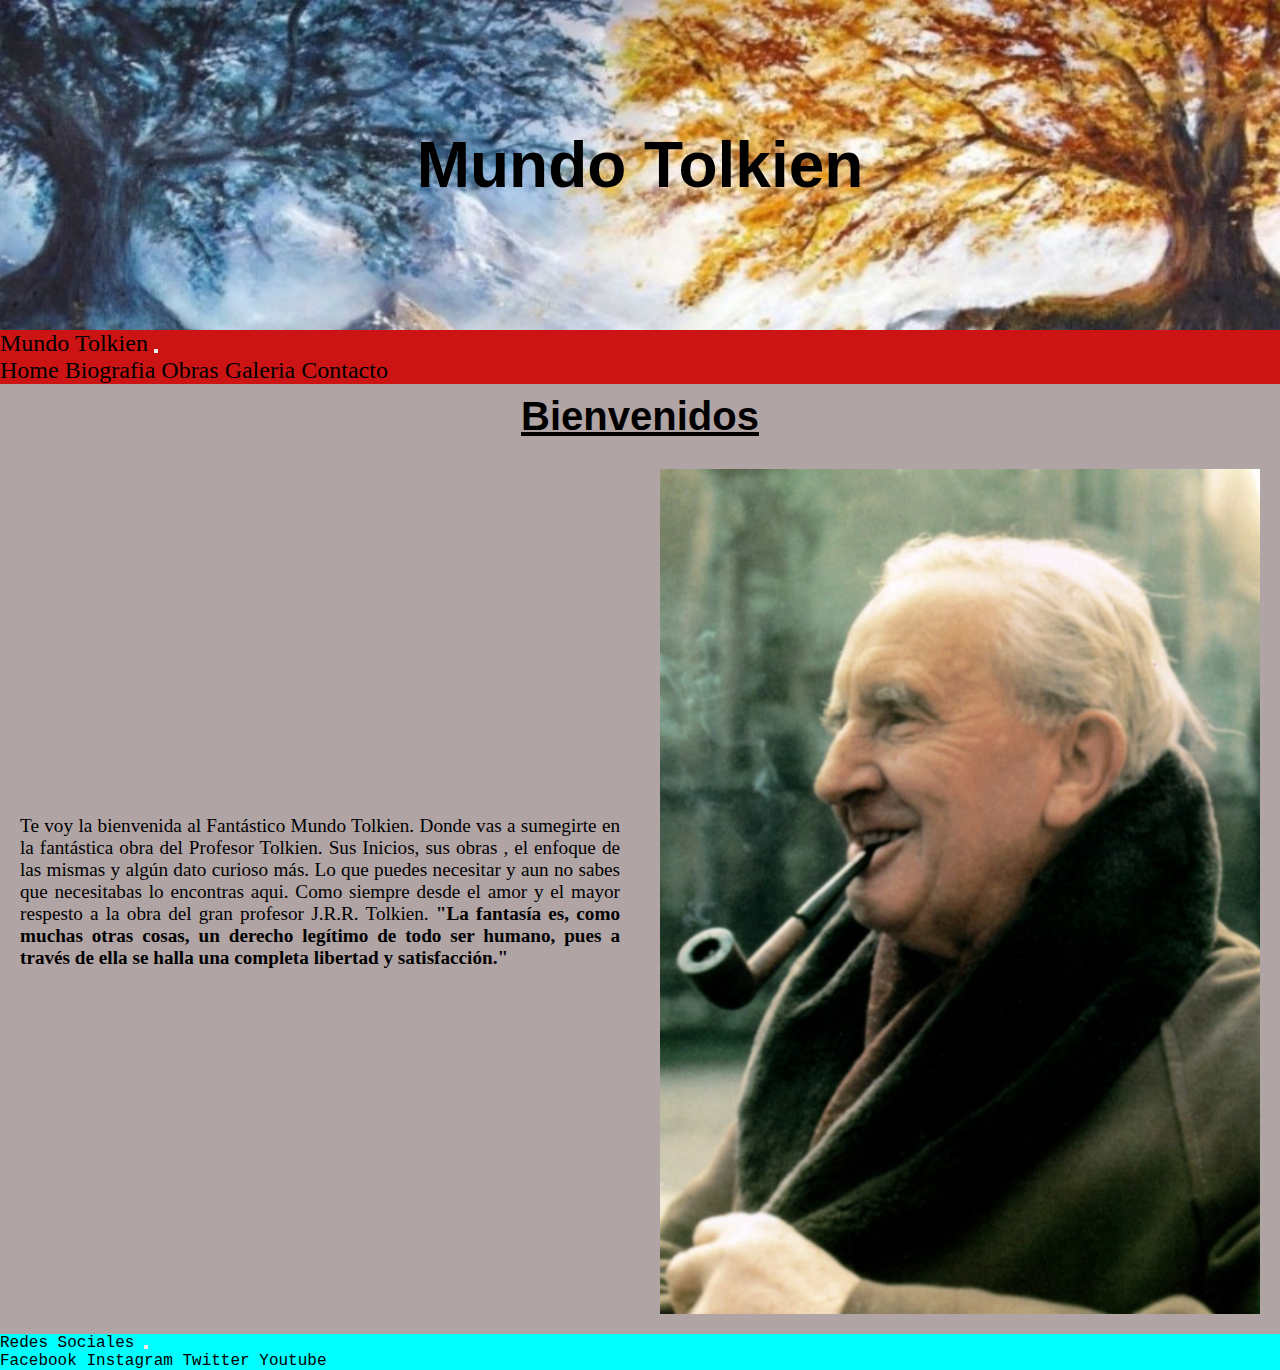
<file: index.html>
<!DOCTYPE html>
<html lang="es">
<head>
    <meta charset="UTF-8">
    <meta http-equiv="X-UA-Compatible" content="IE=edge">
    <meta name="viewport" content="width=device-width, initial-scale=1.0">
    <link href="https://cdn.jsdelivr.net/npm/bootstrap@5.2.0-beta1/dist/css/bootstrap.min.css" rel="stylesheet" integrity="sha384-0evHe/X+R7YkIZDRvuzKMRqM+OrBnVFBL6DOitfPri4tjfHxaWutUpFmBp4vmVor" crossorigin="anonymous">
    <link rel="stylesheet" href="./css/style.css">
    <meta name="description"  content="Bienvenida al maravilloso mundo de Tolkien donde vas a encontrar toda la información disponible sobre el mejor autor de literatural fantástica">

    <title>Mundo Tolkien | Conoce todo sobre el Creador del Señor de los Anillos</title>
</head>

<body class="container-fluid">
<!---------------- Header --------------------------->
  <header class="row">
    <h1 class="d-flex justify-content-center">Mundo Tolkien</h1>
    
<!----------------------------------Navegador --------------------------->
    <div class="container-fluid ">
      <nav class="navbar navbar-expand-lg bg-light menuNavegador">
        <div class="container-fluid menuNavegador">
          <a class="navbar-brand" href="">Mundo Tolkien</a>
            <button class="navbar-toggler" type="button" data-bs-toggle="collapse" data-bs-target="#navbarNavAltMarkup" aria-controls="navbarNavAltMarkup" aria-expanded="false" aria-label="Toggle navigation">
              <span class="navbar-toggler-icon"></span>
            </button>
          <div class="collapse navbar-collapse" id="navbarNavAltMarkup">
            <div class="navbar-nav">
              <a class="nav-link active" aria-current="page" href="./index.html">Home</a>
              <a class="nav-link" href="./pages/biografia.html">Biografia</a>
              <a class="nav-link" href="./pages/obras.html">Obras</a>
              <a class="nav-link" href="./pages/galeria.html">Galeria</a>
              <a class="nav-link" href="./pages/contacto.html">Contacto</a>
            </div>
          </div>
        </div>
      </nav>
    </div>
  </header>

    

  <main class="row">
    <section class="cuerpoArticulo">
      <h2 class="tituloArticulo">Bienvenidos</h2>

<!----------- Parrafo de Bienvenida e introducción ----------->

      <div class="linea">
        <p> Te voy la bienvenida al Fantástico Mundo Tolkien. Donde vas a sumegirte en la fantástica obra del Profesor Tolkien. 
        Sus Inicios, sus obras , el enfoque de las mismas y algún dato curioso más. Lo que puedes necesitar y aun no sabes que necesitabas lo encontras aqui.
        Como siempre desde el amor y el mayor respesto a la obra del gran profesor J.R.R. Tolkien.
        <strong>"La fantasía es, como muchas otras cosas, un derecho legítimo de todo ser humano, pues a través de ella se halla una completa libertad y satisfacción."</strong>
        </p>
        
        
        <img id="caratula" src="./img/tolkien-inicio.jpg" alt="Foto en blanco y negro de el profesor Tolkien fumando con su pipa">
      </div>
    </section>    


  </main>

  <footer class="row">
    <section>
<!------------ Aca pongo redes Sociales ------------------>

      <div class="navbar navbar-expand-lg bg-light menuRedes">
        <div class="container-fluid menuRedes ">
          <a class="navbar-brand" href="">Redes Sociales</a>
          <button class="navbar-toggler" type="button" data-bs-toggle="collapse" data-bs-target="#navbarNavAltMarkup" aria-controls="navbarNavAltMarkup" aria-expanded="false" aria-label="Toggle navigation">
            <span class="navbar-toggler-icon"></span>
          </button>
          <div class="collapse navbar-collapse" id="navbarNavAltMarkup">
            <div class="navbar-nav">
              <a class="nav-link active" aria-current="page" href="http://www.facebook.com" target="blank">Facebook</a>
              <a class="nav-link active" href="http://www.instagram.com" target="blank">Instagram</a>
              <a class="nav-link active" href="http://www.twitter.com" target="blank">Twitter</a>
              <a class="nav-link active" href="http://www.youtube.com" target="blank">Youtube</a>
            </div>
          </div>
        </div>
      </div>
    </section>

  </footer>



<!------------------ Scripts -------------->

    <script src="https://cdn.jsdelivr.net/npm/bootstrap@5.2.0-beta1/dist/js/bootstrap.bundle.min.js" integrity="sha384-pprn3073KE6tl6bjs2QrFaJGz5/SUsLqktiwsUTF55Jfv3qYSDhgCecCxMW52nD2" crossorigin="anonymous"></script>

</body>
</html>
</file>
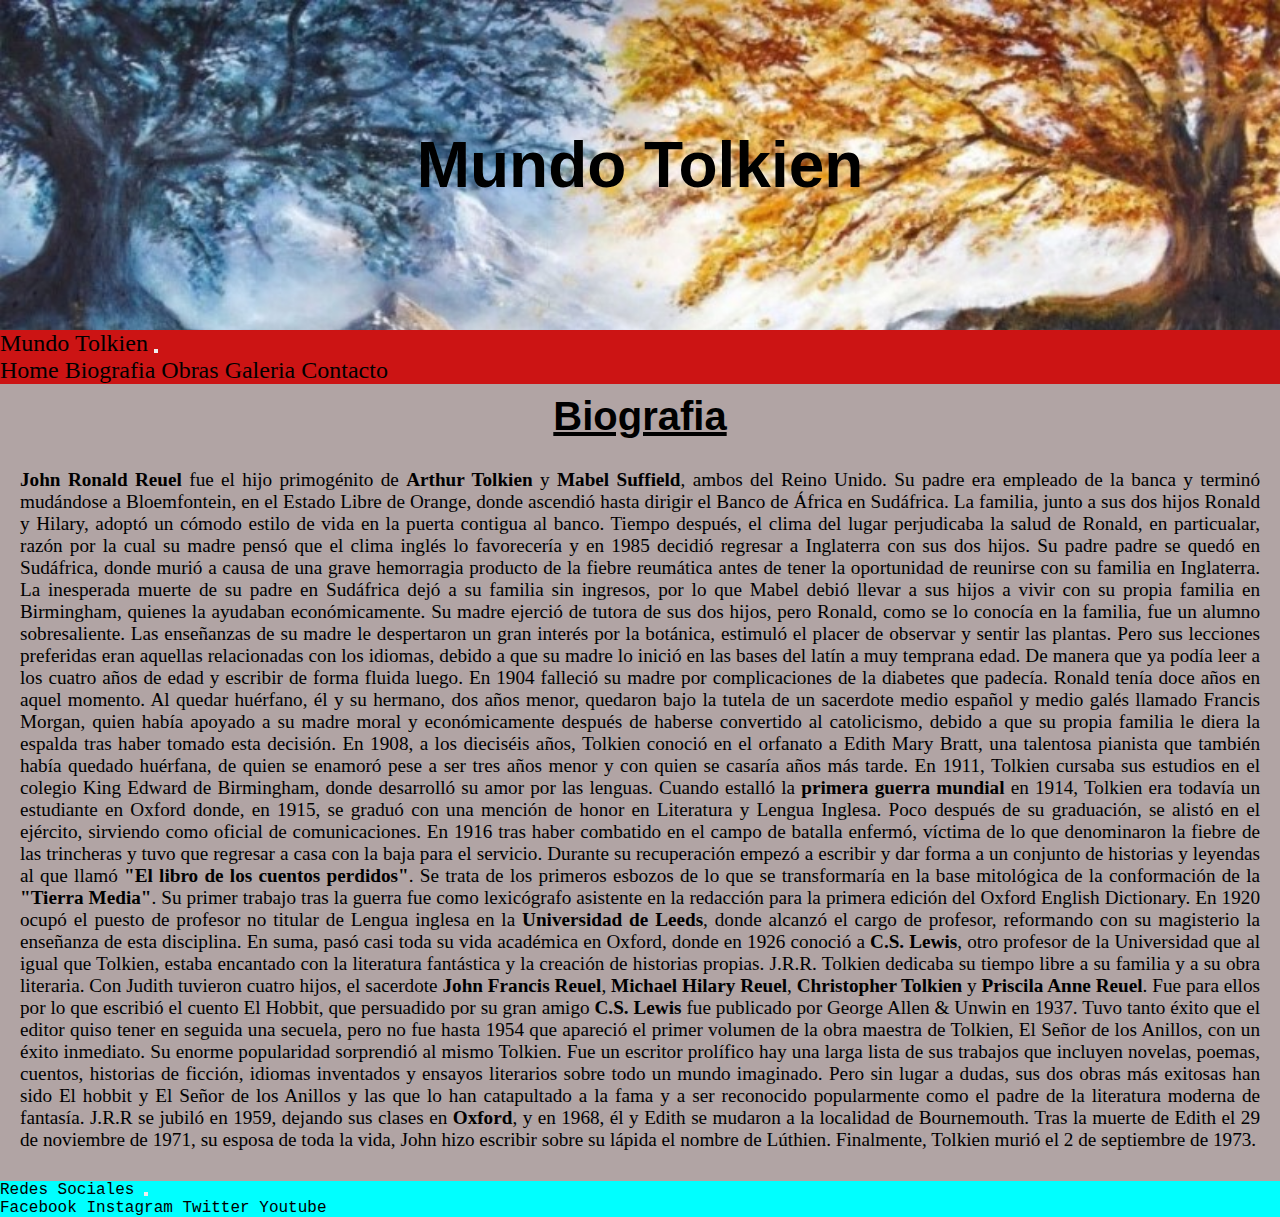
<file: pages/biografia.html>
<!DOCTYPE html>
<html lang="es">
<head>
    <meta charset="UTF-8">
    <meta http-equiv="X-UA-Compatible" content="IE=edge">
    <meta name="viewport" content="width=device-width, initial-scale=1.0">
    <title>Mundo Tolkien - Biografia | Detalles Sobre La Vida de Tolkien</title>
    <link href="https://cdn.jsdelivr.net/npm/bootstrap@5.2.0-beta1/dist/css/bootstrap.min.css" rel="stylesheet" integrity="sha384-0evHe/X+R7YkIZDRvuzKMRqM+OrBnVFBL6DOitfPri4tjfHxaWutUpFmBp4vmVor" crossorigin="anonymous">
    <link rel="stylesheet" href="../css/style.css">
    <meta name="description"  content="Biografia completa del J.R.R. Tolkien, desde su nacimiento hasta su fallecimiento. Detalles de su vida, hazañas inspiraciones y mucho más. ">

</head>

<body class="container-fluid">
  <!---------------- Header --------------------------->
  <header class="row">
      <h1 class="d-flex justify-content-center">Mundo Tolkien</h1>
      
      <!----------------------------------Navegador --------------------------->
      <div class="container-fluid">

        <nav class="navbar navbar-expand-lg bg-light menuNavegador">
          <div class="container-fluid menuNavegador">
            <a class="navbar-brand" href="">Mundo Tolkien</a>
            <button class="navbar-toggler" type="button" data-bs-toggle="collapse" data-bs-target="#navbarNavAltMarkup" aria-controls="navbarNavAltMarkup" aria-expanded="false" aria-label="Toggle navigation">
              <span class="navbar-toggler-icon"></span>
            </button>
            <div class="collapse navbar-collapse" id="navbarNavAltMarkup">
              <div class="navbar-nav">
                <a class="nav-link" href="../index.html">Home</a>
                <a class="nav-link active" aria-current="page" href="./biografia.html">Biografia</a>
                <a class="nav-link" href="./obras.html">Obras</a>
                <a class="nav-link" href="./galeria.html">Galeria</a>
                <a class="nav-link" href="./contacto.html">Contacto</a>
              </div>
            </div>
          </div>
        </nav>
      </div>
  </header>


  <main class="row">
    <section class="cuerpoArticulo">

      <h2 class="tituloArticulo">Biografia</h2>

<!-------------- Aca esta una breve reseña de la biografia del autor ----------------------->

      <p> <strong>John Ronald Reuel</strong> fue el hijo primogénito de <strong>Arthur Tolkien</strong> y <strong>Mabel Suffield</strong>, ambos del Reino Unido.
      Su padre era empleado de la banca y terminó mudándose a Bloemfontein, en el Estado Libre de Orange, donde ascendió hasta dirigir el Banco de África en Sudáfrica. La familia, junto a sus dos hijos Ronald y Hilary, adoptó un cómodo estilo de vida en la puerta contigua al banco.
      Tiempo después, el clima del lugar perjudicaba la salud de Ronald, en particualar, razón por la cual su madre pensó que el clima inglés lo favorecería y en 1985 decidió regresar a Inglaterra con sus dos hijos. Su padre padre se quedó en Sudáfrica, donde murió a causa de una grave hemorragia producto de la fiebre reumática antes de tener la oportunidad de reunirse con su familia en Inglaterra.
      La inesperada muerte de su padre en Sudáfrica dejó a su familia sin ingresos, por lo que Mabel debió llevar a sus hijos a vivir con su propia familia en Birmingham, quienes la ayudaban económicamente.
      Su madre ejerció de tutora de sus dos hijos, pero Ronald, como se lo conocía en la familia, fue un alumno sobresaliente. Las enseñanzas de su madre le despertaron un gran interés por la botánica, estimuló el placer de observar y sentir las plantas. Pero sus lecciones preferidas eran aquellas relacionadas con los idiomas, debido a que su madre lo inició en las bases del latín a muy temprana edad. De manera que ya podía leer a los cuatro años de edad y escribir de forma fluida luego.
      En 1904 falleció su madre por complicaciones de la diabetes que padecía. Ronald tenía doce años en aquel momento. Al quedar huérfano, él y su hermano, dos años menor, quedaron bajo la tutela de un sacerdote medio español y medio galés llamado Francis Morgan, quien había apoyado a su madre moral y económicamente después de haberse convertido al catolicismo, debido a que su propia familia le diera la espalda tras haber tomado esta decisión.
      En 1908, a los dieciséis años, Tolkien conoció en el orfanato a Edith Mary Bratt, una talentosa pianista que también había quedado huérfana, de quien se enamoró pese a ser tres años menor y con quien se casaría años más tarde.
      En 1911, Tolkien cursaba sus estudios en el colegio King Edward de Birmingham, donde desarrolló su amor por las lenguas.
      Cuando estalló la <strong>primera guerra mundial</strong> en 1914, Tolkien era todavía un estudiante en Oxford donde, en 1915, se graduó con una mención de honor en Literatura y Lengua Inglesa. Poco después de su graduación, se alistó en el ejército, sirviendo como oficial de comunicaciones.
      En 1916 tras haber combatido en el campo de batalla enfermó, víctima de lo que denominaron la fiebre de las trincheras y tuvo que regresar a casa con la baja para el servicio.
      Durante su recuperación empezó a escribir y dar forma a un conjunto de historias y leyendas al que llamó <strong>"El libro de los cuentos perdidos"</strong>. Se trata de los primeros esbozos de lo que se transformaría en la base mitológica de la conformación de la <strong>"Tierra Media"</strong>.
      Su primer trabajo tras la guerra fue como lexicógrafo asistente en la redacción para la primera edición del Oxford English Dictionary. En 1920 ocupó el puesto de profesor no titular de Lengua inglesa en la <strong>Universidad de Leeds</strong>, donde alcanzó el cargo de profesor, reformando con su magisterio la enseñanza de esta disciplina. En suma, pasó casi toda su vida académica en Oxford, donde en 1926 conoció a <strong>C.S. Lewis</strong>, otro profesor de la Universidad que al igual que Tolkien, estaba encantado con la literatura fantástica y la creación de historias propias.
      J.R.R. Tolkien dedicaba su tiempo libre a su familia y a su obra literaria. Con Judith tuvieron cuatro hijos, el sacerdote <strong>John Francis Reuel</strong>, <strong>Michael Hilary Reuel</strong>, <strong>Christopher Tolkien</strong> y <strong>Priscila Anne Reuel</strong>. Fue para ellos por lo que escribió el cuento El Hobbit, que persuadido por su gran amigo <strong>C.S. Lewis</strong> fue publicado por George Allen & Unwin en 1937. Tuvo tanto éxito que el editor quiso tener en seguida una secuela, pero no fue hasta 1954 que apareció el primer volumen de la obra maestra de Tolkien, El Señor de los Anillos, con un éxito inmediato. Su enorme popularidad sorprendió al mismo Tolkien.
      Fue un escritor prolífico hay una larga lista de sus trabajos que incluyen novelas, poemas, cuentos, historias de ficción, idiomas inventados y ensayos literarios sobre todo un mundo imaginado. Pero sin lugar a dudas, sus dos obras más exitosas han sido El hobbit y El Señor de los Anillos y las que lo han catapultado a la fama y a ser reconocido popularmente como el padre de la literatura moderna de fantasía.
      J.R.R se jubiló en 1959, dejando sus clases en <strong>Oxford</strong>, y en 1968, él y Edith se mudaron a la localidad de Bournemouth. Tras la muerte de Edith el 29 de noviembre de 1971, su esposa de toda la vida, John hizo escribir sobre su lápida el nombre de Lúthien. Finalmente, Tolkien murió el 2 de septiembre de 1973.
      </p>   
    </section>    
  </main>

  <footer class="row">
    <section>
<!-------------------- Aca pongo redes Sociales ------------------->

      <div class="navbar navbar-expand-lg bg-light menuRedes">
        <div class="container-fluid menuRedes ">
          <a class="navbar-brand" href="">Redes Sociales</a>
          <button class="navbar-toggler" type="button" data-bs-toggle="collapse" data-bs-target="#navbarNavAltMarkup" aria-controls="navbarNavAltMarkup" aria-expanded="false" aria-label="Toggle navigation">
            <span class="navbar-toggler-icon"></span>
          </button>
          <div class="collapse navbar-collapse" id="navbarNavAltMarkup">
            <div class="navbar-nav">
              <a class="nav-link active" aria-current="page" href="http://www.facebook.com" target="blank">Facebook</a>
              <a class="nav-link active" href="http://www.instagram.com" target="blank">Instagram</a>
              <a class="nav-link active" href="http://www.twitter.com" target="blank">Twitter</a>
              <a class="nav-link active" href="http://www.youtube.com" target="blank">Youtube</a>
            </div>
          </div>
        </div>
      </div>

    </section>
  </footer>

<!------------------ Scripts -------------->

  <script src="https://cdn.jsdelivr.net/npm/bootstrap@5.2.0-beta1/dist/js/bootstrap.bundle.min.js" integrity="sha384-pprn3073KE6tl6bjs2QrFaJGz5/SUsLqktiwsUTF55Jfv3qYSDhgCecCxMW52nD2" crossorigin="anonymous"></script>

</body>
</html>
</file>
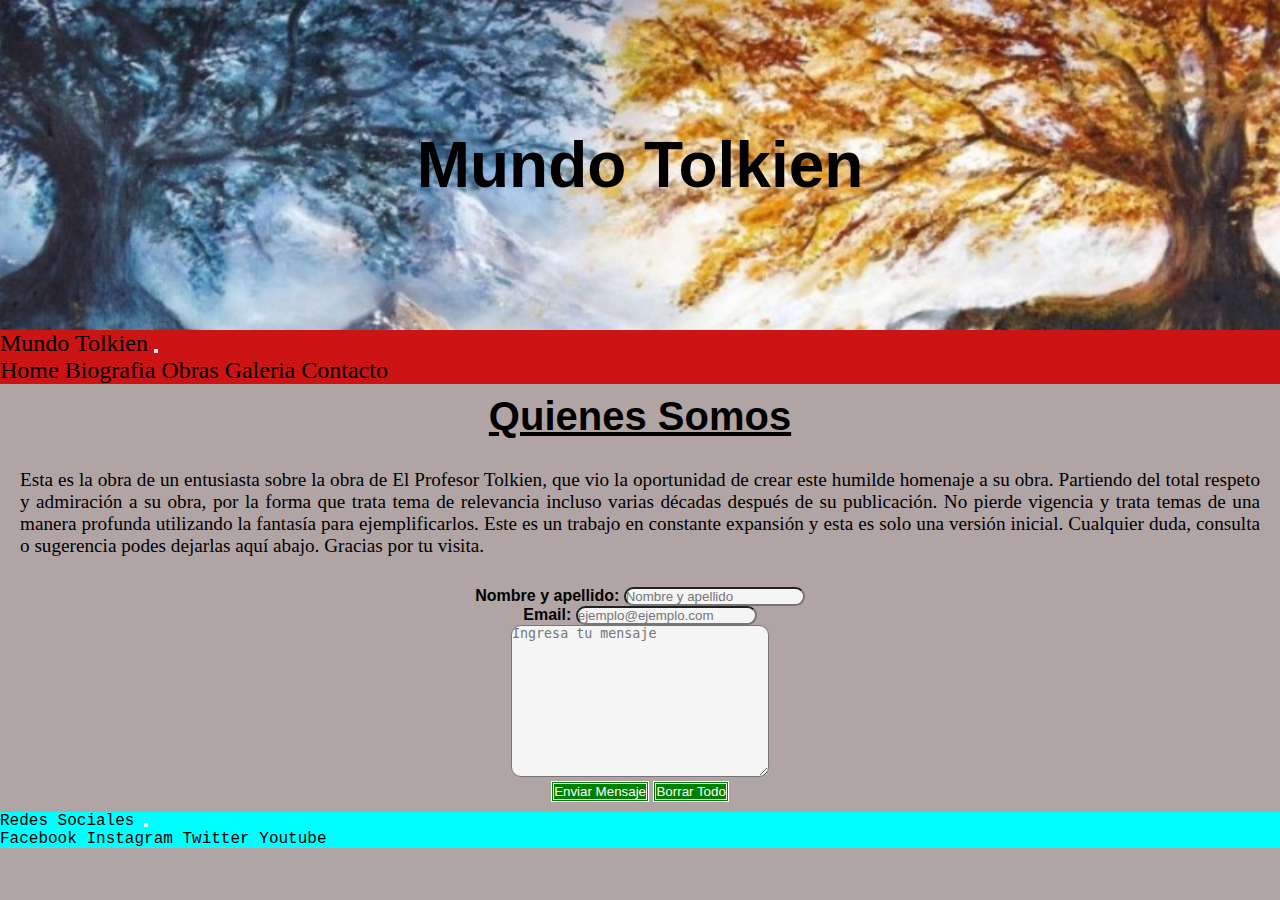
<file: pages/contacto.html>
<!DOCTYPE html>
<html lang="es">
<head>
    <meta charset="UTF-8">
    <meta http-equiv="X-UA-Compatible" content="IE=edge">
    <meta name="viewport" content="width=device-width, initial-scale=1.0">
    <title>Mundo Tolkien - Contacto | Ponte en contacto con nosotros</title>
    <link href="https://cdn.jsdelivr.net/npm/bootstrap@5.2.0-beta1/dist/css/bootstrap.min.css" rel="stylesheet" integrity="sha384-0evHe/X+R7YkIZDRvuzKMRqM+OrBnVFBL6DOitfPri4tjfHxaWutUpFmBp4vmVor" crossorigin="anonymous">
    <link rel="stylesheet" href="../css/style.css">
    <meta name="description"  content="Conocenos, sabe quienes estamos atras de este proyecto. Dejenos su mensaje y estemos en contacto.">

</head>
<body>

  <body class="container-fluid">
    <!---------------- Header --------------------------->
    <header class="row">
        <h1 class="d-flex justify-content-center">Mundo Tolkien</h1>
        
        <!----------------------------------Navegador --------------------------->
        <div class="container-fluid">
  
        <nav class="navbar navbar-expand-lg bg-light menuNavegador">
            <div class="container-fluid menuNavegador">
              <a class="navbar-brand" href="">Mundo Tolkien</a>
              <button class="navbar-toggler" type="button" data-bs-toggle="collapse" data-bs-target="#navbarNavAltMarkup" aria-controls="navbarNavAltMarkup" aria-expanded="false" aria-label="Toggle navigation">
                  <span class="navbar-toggler-icon"></span>
              </button>
              <div class="collapse navbar-collapse" id="navbarNavAltMarkup">
                <div class="navbar-nav">
                  <a class="nav-link" href="../index.html">Home</a>
                  <a class="nav-link" href="./biografia.html">Biografia</a>
                  <a class="nav-link" href="./obras.html">Obras</a>
                  <a class="nav-link" href="./galeria.html">Galeria</a>
                  <a class="nav-link active" aria-current="page"  href="./contacto.html">Contacto</a>
                </div>
              </div>
            </div>
          </nav>
        </div>
    </header>

    <main class="row">
        <section class="cuerpoArticulo">
            <h2 class="tituloArticulo">Quienes Somos</h2>
            
            <p>Esta es la obra de un entusiasta sobre la obra de El Profesor Tolkien, que vio la oportunidad de crear este humilde homenaje a su obra. 
            Partiendo del total respeto y admiración a su obra, por la forma que trata tema de relevancia incluso varias décadas después de su publicación. 
            No pierde vigencia y trata temas de una manera profunda utilizando la fantasía para ejemplificarlos. Este es un trabajo en constante expansión y 
            esta es solo una versión inicial. Cualquier duda, consulta o sugerencia podes dejarlas aquí abajo. Gracias por tu visita.</p>

            <form class="nosotros">

                <div>
                    <label for="campo-nombre">Nombre y apellido:</label>
                    <input class= "area-texto" type="text" id="campo-nombre" placeholder="Nombre y apellido" required>
                </div>

                <div>
                    <label for="campo-mail">Email:</label>
                    <input class= "area-texto" type="email" id="campo-mail" placeholder="ejemplo@ejemplo.com" required>
                </div>

                <div>
                    <textarea class= "area-texto" name="" id="campo-mensaje" cols="30" rows="10" placeholder="Ingresa tu mensaje"></textarea>
                </div>

                <input class= "boton" type="submit" value="Enviar Mensaje">
                <input class= "boton" type="reset" value="Borrar Todo">

            </form>


        </section>

    </main>
    
    <footer class="row">
        <section>
            
            <!-- Aca pongo redes Sociales -->
            <div class="navbar navbar-expand-lg bg-light menuRedes">
                <div class="container-fluid menuRedes ">
                  <a class="navbar-brand" href="">Redes Sociales</a>
                  <button class="navbar-toggler" type="button" data-bs-toggle="collapse" data-bs-target="#navbarNavAltMarkup" aria-controls="navbarNavAltMarkup" aria-expanded="false" aria-label="Toggle navigation">
                    <span class="navbar-toggler-icon"></span>
                  </button>
                  <div class="collapse navbar-collapse" id="navbarNavAltMarkup">
                    <div class="navbar-nav">
                      <a class="nav-link active" aria-current="page" href="http://www.facebook.com" target="blank">Facebook</a>
                      <a class="nav-link active" href="http://www.instagram.com" target="blank">Instagram</a>
                      <a class="nav-link active" href="http://www.twitter.com" target="blank">Twitter</a>
                      <a class="nav-link active" href="http://www.youtube.com" target="blank">Youtube</a>
                    </div>
                  </div>
                </div>
              </div>

        </section>


    </footer>

<!------------------ Scripts -------------->

<script src="https://cdn.jsdelivr.net/npm/bootstrap@5.2.0-beta1/dist/js/bootstrap.bundle.min.js" integrity="sha384-pprn3073KE6tl6bjs2QrFaJGz5/SUsLqktiwsUTF55Jfv3qYSDhgCecCxMW52nD2" crossorigin="anonymous"></script>


</body>
</html>
</file>
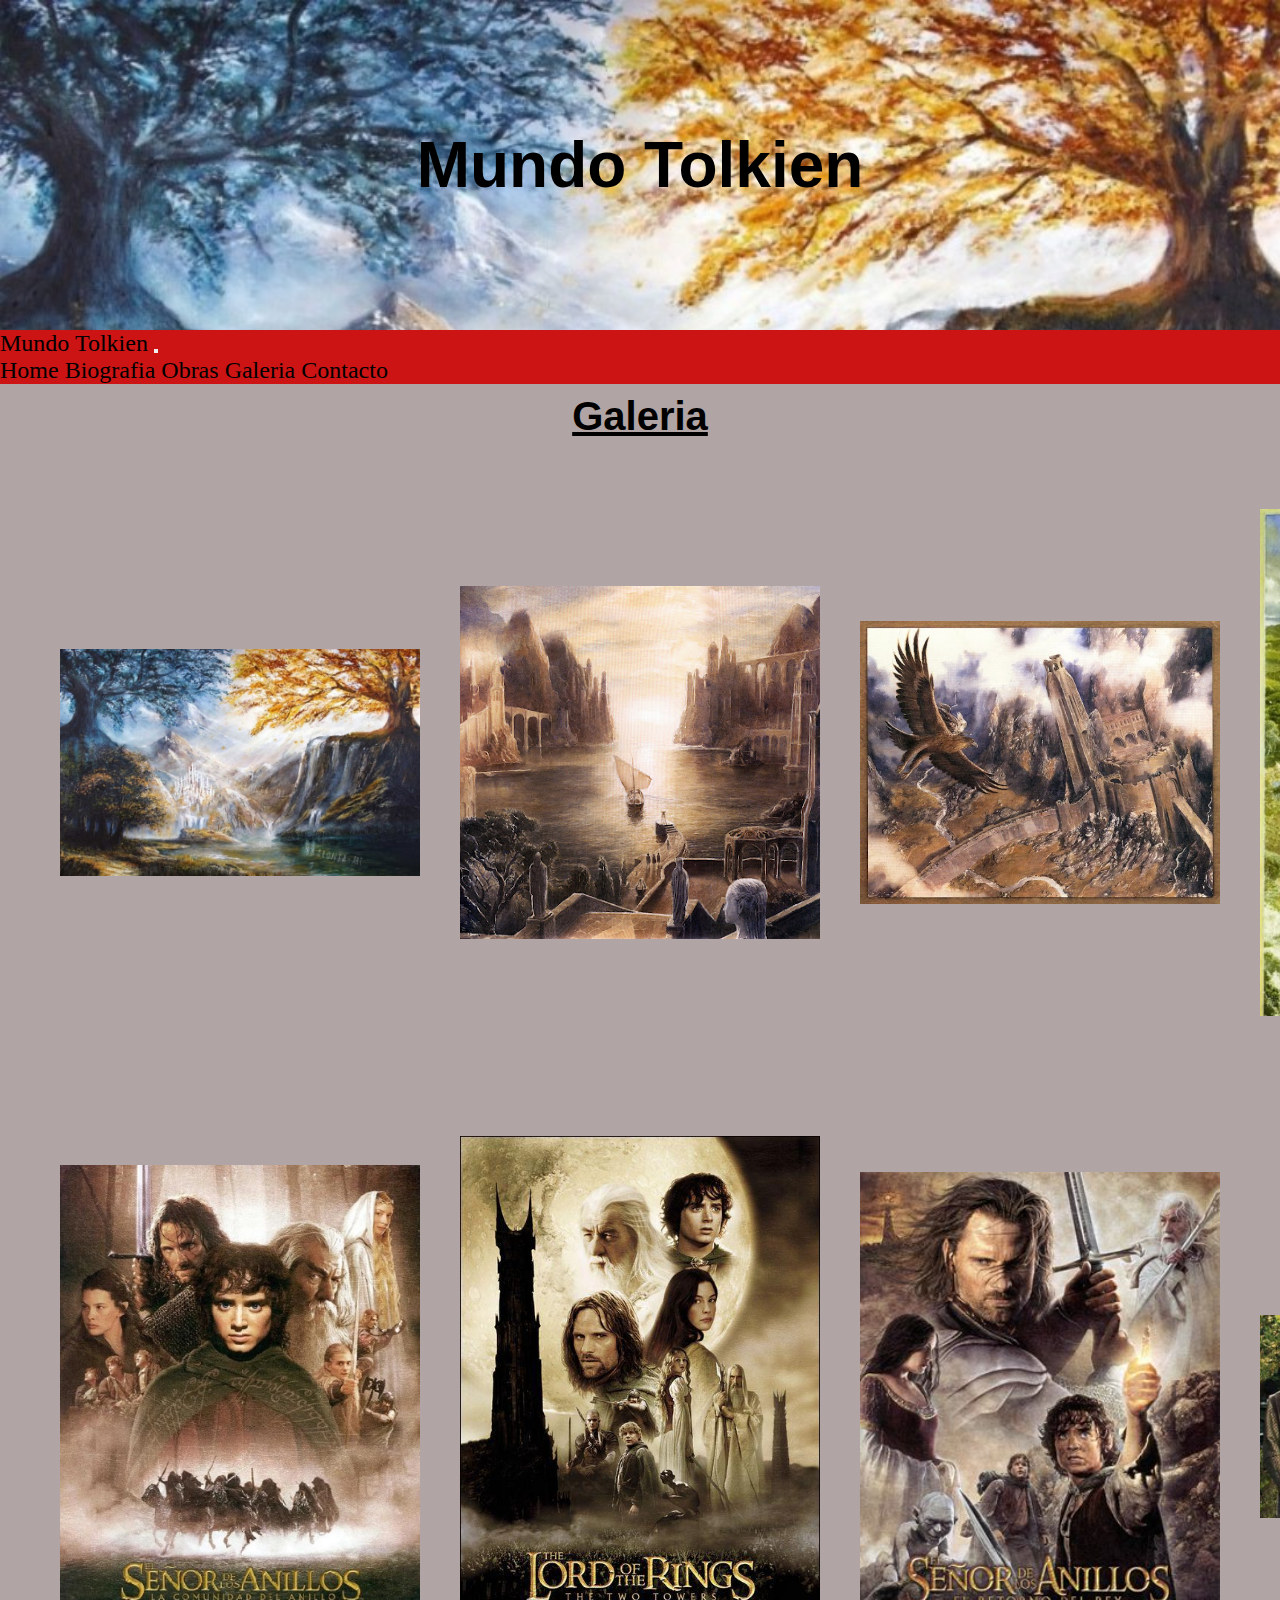
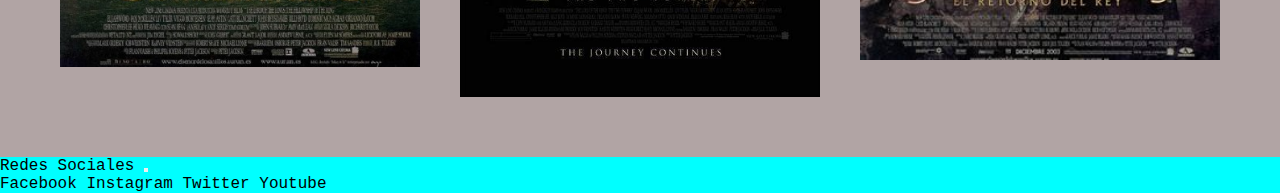
<file: pages/galeria.html>
<!DOCTYPE html>
<html lang="es">
<head>
    <meta charset="UTF-8">
    <meta http-equiv="X-UA-Compatible" content="IE=edge">
    <meta name="viewport" content="width=device-width, initial-scale=1.0">
    <title>Mundo Tolkien - Galeria | Ilustraciones y Fotos de Peliculas</title>
    <link href="https://cdn.jsdelivr.net/npm/bootstrap@5.2.0-beta1/dist/css/bootstrap.min.css" rel="stylesheet" integrity="sha384-0evHe/X+R7YkIZDRvuzKMRqM+OrBnVFBL6DOitfPri4tjfHxaWutUpFmBp4vmVor" crossorigin="anonymous">
    <link rel="stylesheet" href="../css/style.css">
    <meta name="description"  content="Galeria de imagenes extraidas de las obras literarias, dibujos a mano que representan momentos iconicos del basto mundo creado por J.R.R. Tolkien. Selección de fotos de las producciones del cine, Dirigidas por Peter Jackson.">

</head>

<body class="container-fluid">
    <!---------------- Header --------------------------->
    <header class="row">
        <h1 class="d-flex justify-content-center">Mundo Tolkien</h1>
        
        <!----------------------------------Navegador --------------------------->
        <div class="container-fluid">

            <nav class="navbar navbar-expand-lg bg-light menuNavegador">
                <div class="container-fluid menuNavegador">
                    <a class="navbar-brand" href="">Mundo Tolkien</a>
                    <button class="navbar-toggler" type="button" data-bs-toggle="collapse" data-bs-target="#navbarNavAltMarkup" aria-controls="navbarNavAltMarkup" aria-expanded="false" aria-label="Toggle navigation">
                        <span class="navbar-toggler-icon"></span>
                    </button>
                    <div class="collapse navbar-collapse" id="navbarNavAltMarkup">
                        <div class="navbar-nav">
                            <a class="nav-link" href="../index.html">Home</a>
                            <a class="nav-link" href="./biografia.html">Biografia</a>
                            <a class="nav-link" href="./obras.html">Obras</a>
                            <a class="nav-link active" aria-current="page"  href="./galeria.html">Galeria</a>
                            <a class="nav-link" href="./contacto.html">Contacto</a>
                        </div>
                    </div>
                </div>
            </nav>
        </div>
    </header>


    <main class="row">
        <section class="galeria">

            <h2 class="tituloArticulo">Galeria</h2>

                <div class="contenedorGaleria">
                    
                    
                    <article class="cardImagen">
                    
                        <img src="../img/imagen-header.jpg" alt="Los dos arboles de Valinor, el rojo que representa la luz y el azul oscuro que representa la noche.">
                    
                    </article>

                    <article class="cardImagen">
                        
                        <img src="../img/ilustacion-2.jpg" alt="Vista de el puerto del oeste de la tierra media, donde los elfos emprenden La Partida hacia el otro mundo">
                    </article>

                    <article class="cardImagen">
                        
                        <img src="../img/ilustacion-3.jpg" alt="el Mago Ganfalf Sobrevolando El Abismo de Helm a lomos del Rey de las Aguilas">
                    </article>

                    <article class="cardImagen">
                        
                        <img src="../img/ilustacion-4.jpg" alt="Bilbo Bolsón fumando su pipa frente a Bolson Cerrado">
                    </article>

                    <article class="cardImagen">
                        
                        <img src="../img/ilustacion-5.jpg" alt="Sauron el Enemigo del mundo sobre su Dragon alado empuñando su maza ">
                    </article>
                </div>
                <div class="contenedorGaleria">

                    <article class="cardImagen">
                        
                        <img src="../img/cine-1.jpg" alt="Portada del Film La Comunidad del Anillo">
                    </article>

                    <article class="cardImagen">
                        
                        <img src="../img/cine-2.jpg" alt="Portada del Film Las Dos Torres">
                    </article>

                    <article class="cardImagen">
                        
                        <img src="../img/cine-3.jpg" alt="Portada del Film El Retorno Del Rey">
                    </article>

                    <article class="cardImagen">
                        
                        <img src="../img/cine-4.jpg" alt="Los 9 miembros de la Comunidad del anillo: Aragorn, Gandalf, Legolas, Boromir, Gimli, Pippin, Merry, Frodo y Sam. Reunidos luego de la conformación de la expedición">
                    </article>

                    <article class="cardImagen">
                        
                        <img src="../img/cine-5.jpeg" alt="Las huestes del mal reunidas frente a la torre blanca de Isengard, esperando que su comandante Saruman de su discurso">
                    </article>
                </div>


        </section>    

    </main>
    

    <footer class="row">
        <section>
            
            <!-- Aca pongo redes Sociales -->
            <div class="navbar navbar-expand-lg bg-light menuRedes">
                <div class="container-fluid menuRedes ">
                    <a class="navbar-brand" href="">Redes Sociales</a>
                        <button class="navbar-toggler" type="button" data-bs-toggle="collapse" data-bs-target="#navbarNavAltMarkup" aria-controls="navbarNavAltMarkup" aria-expanded="false" aria-label="Toggle navigation">
                            <span class="navbar-toggler-icon"></span>
                        </button>
                    <div class="collapse navbar-collapse" id="navbarNavAltMarkup">
                        <div class="navbar-nav">
                            <a class="nav-link active" aria-current="page" href="http://www.facebook.com" target="blank">Facebook</a>
                            <a class="nav-link active" href="http://www.instagram.com" target="blank">Instagram</a>
                            <a class="nav-link active" href="http://www.twitter.com" target="blank">Twitter</a>
                            <a class="nav-link active" href="http://www.youtube.com" target="blank">Youtube</a>
                        </div>
                    </div>
                </div>
            </div>

        </section>


    </footer>

<!------------------ Scripts -------------->

<script src="https://cdn.jsdelivr.net/npm/bootstrap@5.2.0-beta1/dist/js/bootstrap.bundle.min.js" integrity="sha384-pprn3073KE6tl6bjs2QrFaJGz5/SUsLqktiwsUTF55Jfv3qYSDhgCecCxMW52nD2" crossorigin="anonymous"></script>


</body>
</html>
</file>
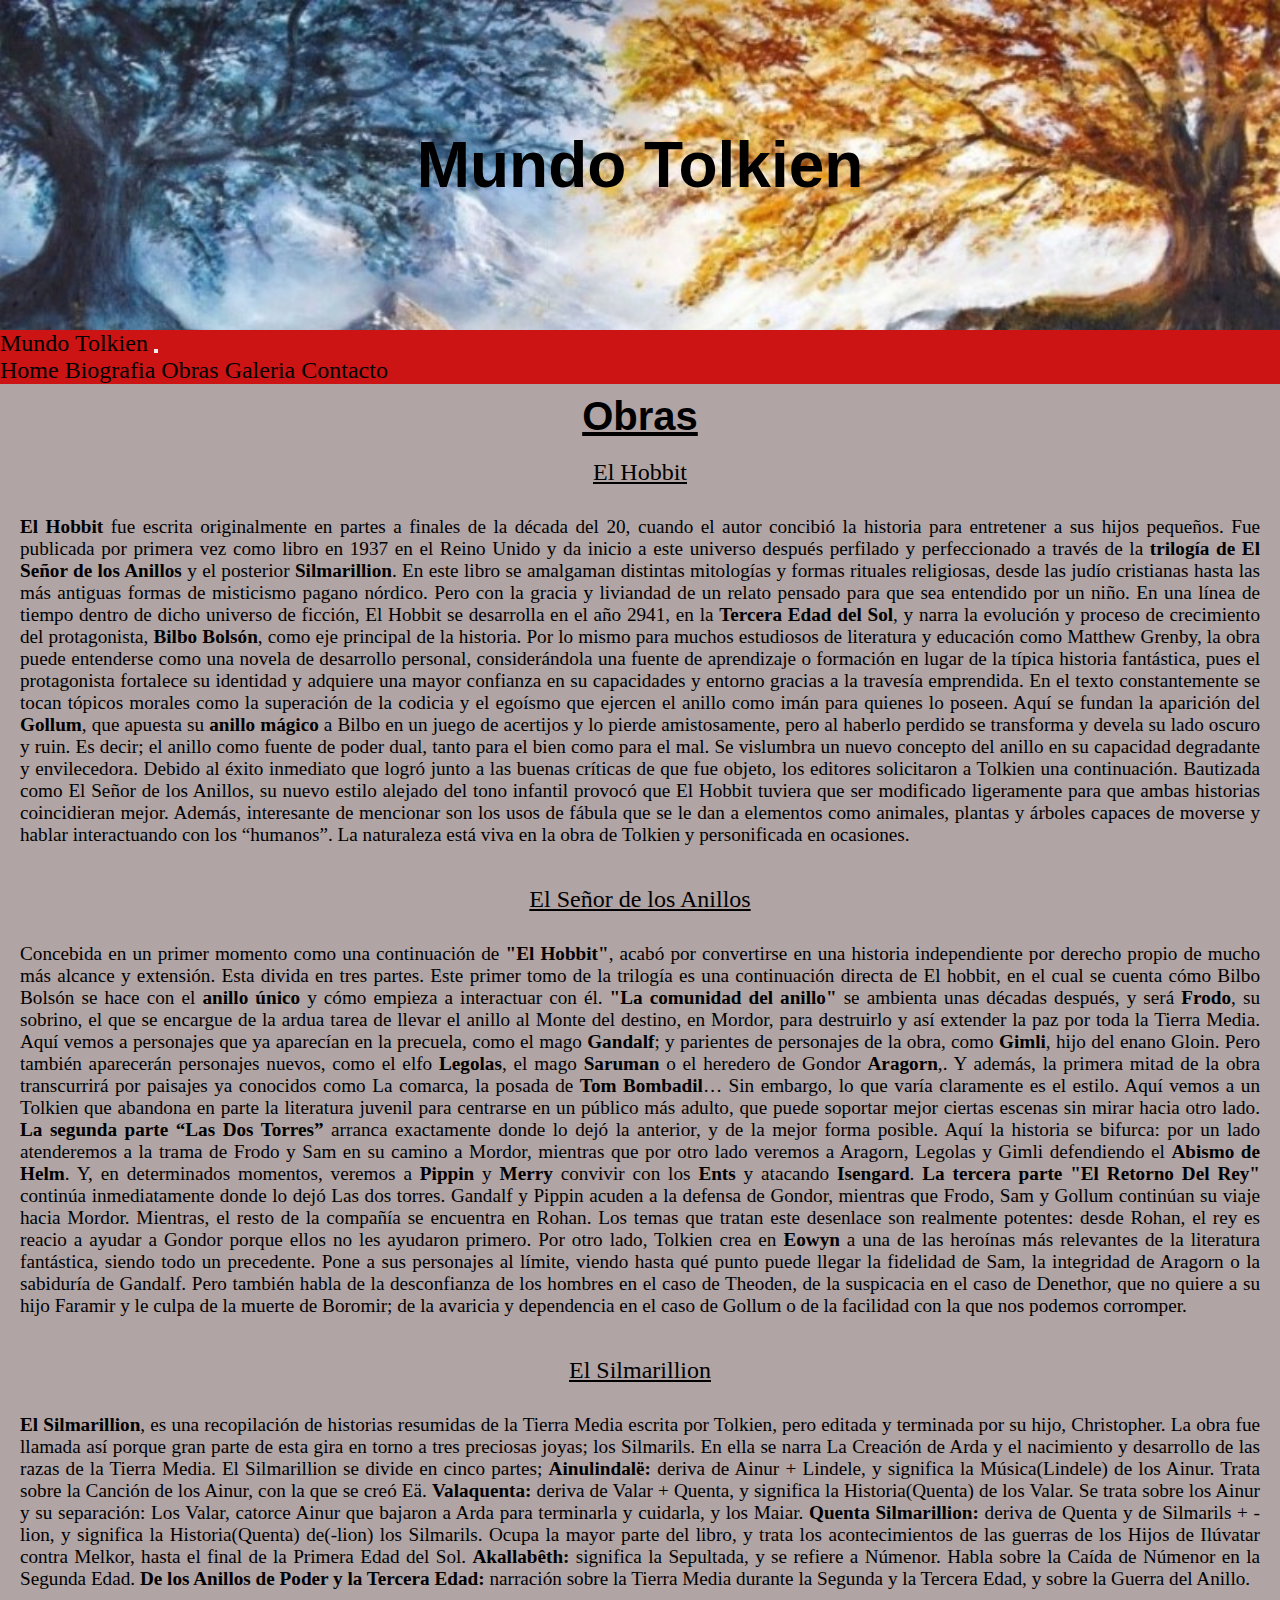
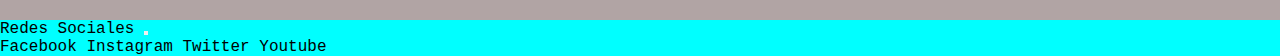
<file: pages/obras.html>
<!DOCTYPE html>
<html lang="es">
<head>
    <meta charset="UTF-8">
    <meta http-equiv="X-UA-Compatible" content="IE=edge">
    <meta name="viewport" content="width=device-width, initial-scale=1.0">
    <title>Mundo Tolkien - Obras | Resumen de sus obras pricipales</title>
    <link href="https://cdn.jsdelivr.net/npm/bootstrap@5.2.0-beta1/dist/css/bootstrap.min.css" rel="stylesheet" integrity="sha384-0evHe/X+R7YkIZDRvuzKMRqM+OrBnVFBL6DOitfPri4tjfHxaWutUpFmBp4vmVor" crossorigin="anonymous">
    <link rel="stylesheet" href="../css/style.css">
    <meta name="description"  content="Resumen de sus tres obras fundamentales, EL Hobbit, El Señor De Los Anillos y el Silmarillion. Detalles filosóficos de las mismas y datos interesantes que ayudan a comprender el fondo de estas obras.">

</head>

<body class="container-fluid">
<!---------------- Header --------------------------->
    <header class="row">
        <h1 class="d-flex justify-content-center">Mundo Tolkien</h1>
    
<!----------------------------------Navegador --------------------------->
        <div class="container-fluid">

            <nav class="navbar navbar-expand-lg bg-light menuNavegador">
                <div class="container-fluid menuNavegador">
                <a class="navbar-brand" href="">Mundo Tolkien</a>
                <button class="navbar-toggler" type="button" data-bs-toggle="collapse" data-bs-target="#navbarNavAltMarkup" aria-controls="navbarNavAltMarkup" aria-expanded="false" aria-label="Toggle navigation">
                    <span class="navbar-toggler-icon"></span>
                </button>
                    <div class="collapse navbar-collapse" id="navbarNavAltMarkup">
                        <div class="navbar-nav">
                            <a class="nav-link" href="../index.html">Home</a>
                            <a class="nav-link" href="./biografia.html">Biografia</a>
                            <a class="nav-link active" aria-current="page"  href="./obras.html">Obras</a>
                            <a class="nav-link" href="./galeria.html">Galeria</a>
                            <a class="nav-link" href="./contacto.html">Contacto</a>
                        </div>
                    </div>
                </div>
            </nav>
        </div>
    </header>


    <main class="row">
        
        <section class="cuerpoArticulo">
            <h2 class="tituloArticulo">Obras</h2>

            <!-- las obras van a ir en formato similar -->
            <article>
                <h3 class="subtitulo">El Hobbit</h3>

                <!-- Aca va a ir una breve reseña una obra del autor -->

                <p><strong>El Hobbit</strong> fue escrita originalmente en partes a finales de la década del 20, cuando el autor concibió la historia para entretener a sus hijos
                pequeños. Fue publicada por primera vez como libro en 1937 en el Reino Unido y da inicio a este universo después perfilado y perfeccionado 
                a través de la <strong>trilogía de El Señor de los Anillos</strong> y el posterior <strong>Silmarillion</strong>. En este libro se amalgaman distintas mitologías y formas rituales
                religiosas, desde las judío cristianas hasta las más antiguas formas de misticismo pagano nórdico. Pero con la gracia y liviandad de un relato 
                pensado para que sea entendido por un niño.
                En una línea de tiempo dentro de dicho universo de ficción, El Hobbit se desarrolla en el año 2941, en la <strong>Tercera Edad del Sol</strong>, y narra
                la evolución y proceso de crecimiento del protagonista, <strong>Bilbo Bolsón</strong>, como eje principal de la historia. Por lo mismo para muchos estudiosos
                de literatura y educación como Matthew Grenby, la obra puede entenderse como una novela de desarrollo personal, considerándola una fuente de
                aprendizaje o formación en lugar de la típica historia fantástica, pues el protagonista fortalece su identidad y adquiere una mayor confianza
                en su capacidades y entorno gracias a la travesía emprendida.
                En el texto constantemente se tocan tópicos morales como la superación de la codicia y el egoísmo que ejercen el anillo como imán para quienes lo
                poseen. Aquí se fundan la aparición del <strong>Gollum</strong>, que apuesta su <strong>anillo mágico</strong> a Bilbo en un juego de acertijos y lo pierde amistosamente, pero al 
                haberlo perdido se transforma y devela su lado oscuro y ruin. Es decir; el anillo como fuente de poder dual, tanto para el bien como para el mal. 
                Se vislumbra un nuevo concepto del anillo en su capacidad degradante y envilecedora.
                Debido al éxito inmediato que logró junto a las buenas críticas de que fue objeto, los editores solicitaron a Tolkien una continuación. 
                Bautizada como El Señor de los Anillos, su nuevo estilo alejado del tono infantil provocó que El Hobbit tuviera que ser modificado ligeramente 
                para que ambas historias coincidieran mejor. Además, interesante de mencionar son los usos de fábula que se le dan a elementos como animales, 
                plantas y árboles capaces de moverse y hablar interactuando con los “humanos”. La naturaleza está viva en la obra de Tolkien y personificada en 
                ocasiones.
                
                </p>   
            </article>

            <article>
                <h3 class="subtitulo">El Señor de los Anillos</h3>

                <!-- Aca va a ir una breve reseña una obra del autor -->

                <p>Concebida en un primer momento como una continuación de <strong>"El Hobbit"</strong>, acabó por convertirse en una historia independiente por derecho propio de
                mucho más alcance y extensión. Esta divida en tres partes.
                Este primer tomo de la trilogía es una continuación directa de El hobbit, en el cual se cuenta cómo Bilbo Bolsón se hace con el <strong>anillo único</strong> 
                y cómo empieza a interactuar con él. <strong>"La comunidad del anillo"</strong> se ambienta unas décadas después, y será <strong>Frodo</strong>, su sobrino, el que se encargue de 
                la ardua tarea de llevar el anillo al Monte del destino, en Mordor, para destruirlo y así extender la paz por toda la Tierra Media. 
                Aquí vemos a personajes que ya aparecían en la precuela, como el mago <strong>Gandalf</strong>; y parientes de personajes de la obra, como <strong>Gimli</strong>, hijo del enano 
                Gloin. Pero también aparecerán personajes nuevos, como el elfo <strong>Legolas</strong>, el mago <strong>Saruman</strong> o el heredero de Gondor <strong>Aragorn</strong>,. Y además, la primera 
                mitad de la obra transcurrirá por paisajes ya conocidos como La comarca, la posada de <strong>Tom Bombadil</strong>…
                Sin embargo, lo que varía claramente es el estilo. Aquí vemos a un Tolkien que abandona en parte la literatura juvenil para centrarse en un 
                público más adulto, que puede soportar mejor ciertas escenas sin mirar hacia otro lado.
                <strong>La segunda parte “Las Dos Torres”</strong> arranca exactamente donde lo dejó la anterior, y de la mejor forma posible. Aquí la historia se bifurca: por 
                un lado atenderemos a la trama de Frodo y Sam en su camino a Mordor, mientras que por otro lado veremos a Aragorn, Legolas y Gimli defendiendo 
                el <strong>Abismo de Helm</strong>. Y, en determinados momentos, veremos a <strong>Pippin</strong> y <strong>Merry</strong> convivir con los <strong>Ents</strong> y atacando <strong>Isengard</strong>.
                <strong>La tercera parte "El Retorno Del Rey"</strong> continúa inmediatamente donde lo dejó Las dos torres. Gandalf y Pippin acuden a la defensa de Gondor,
                mientras que Frodo, Sam y Gollum continúan su viaje hacia Mordor. Mientras, el resto de la compañía se encuentra en Rohan. Los temas que tratan 
                este desenlace son realmente potentes: desde Rohan, el rey es reacio a ayudar a Gondor porque ellos no les ayudaron primero. Por otro lado, 
                Tolkien crea en <strong>Eowyn</strong> a una de las heroínas más relevantes de la literatura fantástica, siendo todo un precedente. Pone a sus personajes al 
                límite, viendo hasta qué punto puede llegar la fidelidad de Sam, la integridad de Aragorn o la sabiduría de Gandalf. Pero también habla de la 
                desconfianza de los hombres en el caso de Theoden, de la suspicacia en el caso de Denethor, que no quiere a su hijo Faramir y le culpa de la 
                muerte de Boromir; de la avaricia y dependencia en el caso de Gollum o de la facilidad con la que nos podemos corromper. 
                
                </p>   
            </article>

            <article>
                <h3 class="subtitulo">El Silmarillion</h3>

                <!-- Aca va a ir una breve reseña una obra del autor -->

                <p> 
                    <strong>El Silmarillion</strong>, es una recopilación de historias resumidas de la Tierra Media escrita por Tolkien, pero editada y terminada por su hijo, 
                    Christopher. La obra fue llamada así porque gran parte de esta gira en torno a tres preciosas joyas; los Silmarils. En ella se narra 
                    La Creación de Arda y el nacimiento y desarrollo de las razas de la Tierra Media.
                    El Silmarillion se divide en cinco partes;
                    <strong>Ainulindalë:</strong> deriva de Ainur + Lindele, y significa la Música(Lindele) de los Ainur. Trata sobre la Canción de los Ainur, con la que se creó Eä.
                    <strong>Valaquenta:</strong> deriva de Valar + Quenta, y significa la Historia(Quenta) de los Valar. Se trata sobre los Ainur y su separación: Los Valar, catorce Ainur que bajaron a Arda para terminarla y cuidarla, y los Maiar.
                    <strong>Quenta Silmarillion:</strong> deriva de Quenta y de Silmarils + -lion, y significa la Historia(Quenta) de(-lion) los Silmarils. Ocupa la mayor parte del libro, y trata los acontecimientos de las guerras de los Hijos de Ilúvatar contra Melkor, hasta el final de la Primera Edad del Sol.
                    <strong>Akallabêth:</strong> significa la Sepultada, y se refiere a Númenor. Habla sobre la Caída de Númenor en la Segunda Edad.
                    <strong>De los Anillos de Poder y la Tercera Edad:</strong> narración sobre la Tierra Media durante la Segunda y la Tercera Edad, y sobre la Guerra del Anillo.
                    
                </p>   
            </article>

        </section>            

    </main>
    

    <footer class="row">
        <section>
            
            <!-- Aca pongo redes Sociales -->
            <div class="navbar navbar-expand-lg bg-light menuRedes">
                <div class="container-fluid menuRedes ">
                    <a class="navbar-brand" href="">Redes Sociales</a>
                    <button class="navbar-toggler" type="button" data-bs-toggle="collapse" data-bs-target="#navbarNavAltMarkup" aria-controls="navbarNavAltMarkup" aria-expanded="false" aria-label="Toggle navigation">
                        <span class="navbar-toggler-icon"></span>
                    </button>
                    <div class="collapse navbar-collapse" id="navbarNavAltMarkup">
                        <div class="navbar-nav">
                            <a class="nav-link active" aria-current="page" href="http://www.facebook.com" target="blank">Facebook</a>
                            <a class="nav-link active" href="http://www.instagram.com" target="blank">Instagram</a>
                            <a class="nav-link active" href="http://www.twitter.com" target="blank">Twitter</a>
                            <a class="nav-link active" href="http://www.youtube.com" target="blank">Youtube</a>
                        </div>
                    </div>
                </div>
            </div>

        </section>

    </footer>

<!------------------ Scripts -------------->

<script src="https://cdn.jsdelivr.net/npm/bootstrap@5.2.0-beta1/dist/js/bootstrap.bundle.min.js" integrity="sha384-pprn3073KE6tl6bjs2QrFaJGz5/SUsLqktiwsUTF55Jfv3qYSDhgCecCxMW52nD2" crossorigin="anonymous"></script>

    
</body>
</html>
</file>
<file: css/style.css>
* {
  margin: 0;
  padding: 0;
  box-sizing: border-box;
}

a {
  text-decoration: none;
  font-style: normal;
  color: black;
}

body {
  background-color: rgb(177, 164, 164);
}

header {
  background-image: url(../img/imagen-header.jpg);
  background-size: cover;
}

.menuBase, .menuRedes, .menuNavegador {
  padding: 0;
  margin: 0;
}

.menuNavegador {
  background-color: #CC1414;
  font-family: "Georgia";
  font-size: 1.5rem;
}

.menuRedes {
  background-color: aqua;
  font-family: "Courier New";
  font-size: 1rem;
}

h1 {
  font-size: 5 rem;
  font-family: Arial, Helvetica, sans-serif;
  font-weight: bold;
  text-align: center;
  padding: 10%;
}
h1:hover {
  animation-name: tituloEnMovimiento;
  animation-duration: 5s;
  animation-iteration-count: 2;
  animation-direction: alternate;
}

main {
  display: flex;
  flex-direction: row;
}

.tituloArticulo {
  font-size: 1.5rem;
  font-family: Arial, Helvetica, sans-serif;
  font-weight: bold;
  text-align: center;
  text-decoration-line: underline;
  margin-top: 10px;
  margin-bottom: 10px;
  width: 100%;
}

.cuerpoArticulo p {
  font-size: 1rem;
  margin-top: 10px;
  margin-bottom: 10px;
  text-align: justify;
  width: 100%;
  padding: 20px;
}

#caratula {
  width: 100%;
  padding: 20px;
}

.subtitulo {
  margin-top: 20px;
  margin-bottom: 10px;
  font-size: 1.2rem;
  font-weight: normal;
  text-align: center;
  text-decoration: underline;
}

.nosotros {
  text-align: center;
  padding-bottom: 10px;
  font-weight: bold;
  font-family: "Franklin Gothic Medium", "Arial Narrow", Arial, sans-serif;
}

.boton {
  background-color: green;
  font-family: "Lucida Sans", "Lucida Sans Regular", "Lucida Grande", "Lucida Sans Unicode", Geneva, Verdana, sans-serif;
  font-weight: 400;
  color: white;
  border: double;
}

.area-texto {
  background-color: whitesmoke;
  border-radius: 10px;
  text-align: justify;
}

.galeria {
  width: 100%;
}

.contenedorGaleria {
  display: flex;
  padding: 30px;
  overflow-x: scroll;
}

.cardImagen {
  min-width: 200px;
  display: flex;
  flex-direction: column;
  justify-content: center;
  align-items: center;
  padding: 10px;
}
.cardImagen img {
  width: 100%;
}

.redes {
  font-family: "Lucida Sans", "Lucida Sans Regular", "Lucida Grande", "Lucida Sans Unicode", Geneva, Verdana, sans-serif;
  font-size: 1rem;
  background-color: aquamarine;
  display: flex;
  justify-content: space-between;
}

@media (min-width: 768px) {
  h1 {
    font-size: 3rem;
  }
  .navegador {
    font-size: 1.5rem;
  }
  .cuerpoArticulo p {
    width: 100%;
  }
  #caratula {
    width: 50%;
  }
  .linea {
    display: flex;
    flex-direction: row;
    align-items: center;
  }
  .linea p {
    transform: translate(100%);
  }
  .linea #caratula {
    transform: translate(-100%);
  }
}
@media (min-width: 1024px) {
  h1 {
    font-size: 4rem;
  }
  .tituloArticulo {
    font-size: 2.5rem;
  }
  .cuerpoArticulo p {
    font-size: 1.2rem;
  }
  .subtitulo {
    font-size: 1.5rem;
  }
  .contenedorGaleria {
    padding: 40px;
  }
  .cardImagen {
    min-width: 400px;
    display: flex;
    flex-direction: column;
    justify-content: center;
    align-items: center;
    padding: 20px;
  }
  .cardImagen:hover {
    transform: scale(2);
    transition-duration: 500ms;
    transition-delay: 0.5s;
    transition-timing-function: ease-out;
  }
  .linea p {
    transform: translate(0);
  }
  .linea #caratula {
    transform: translate(0);
  }
}
@keyframes tituloEnMovimiento {
  0% {
    transform: rotate(0deg);
  }
  25% {
    transform: rotate(90deg);
  }
  50% {
    transform: rotate(180deg);
  }
  75% {
    transform: rotate(270deg);
  }
  100% {
    transform: rotate(360deg);
  }
}

/*# sourceMappingURL=style.css.map */
</file>
